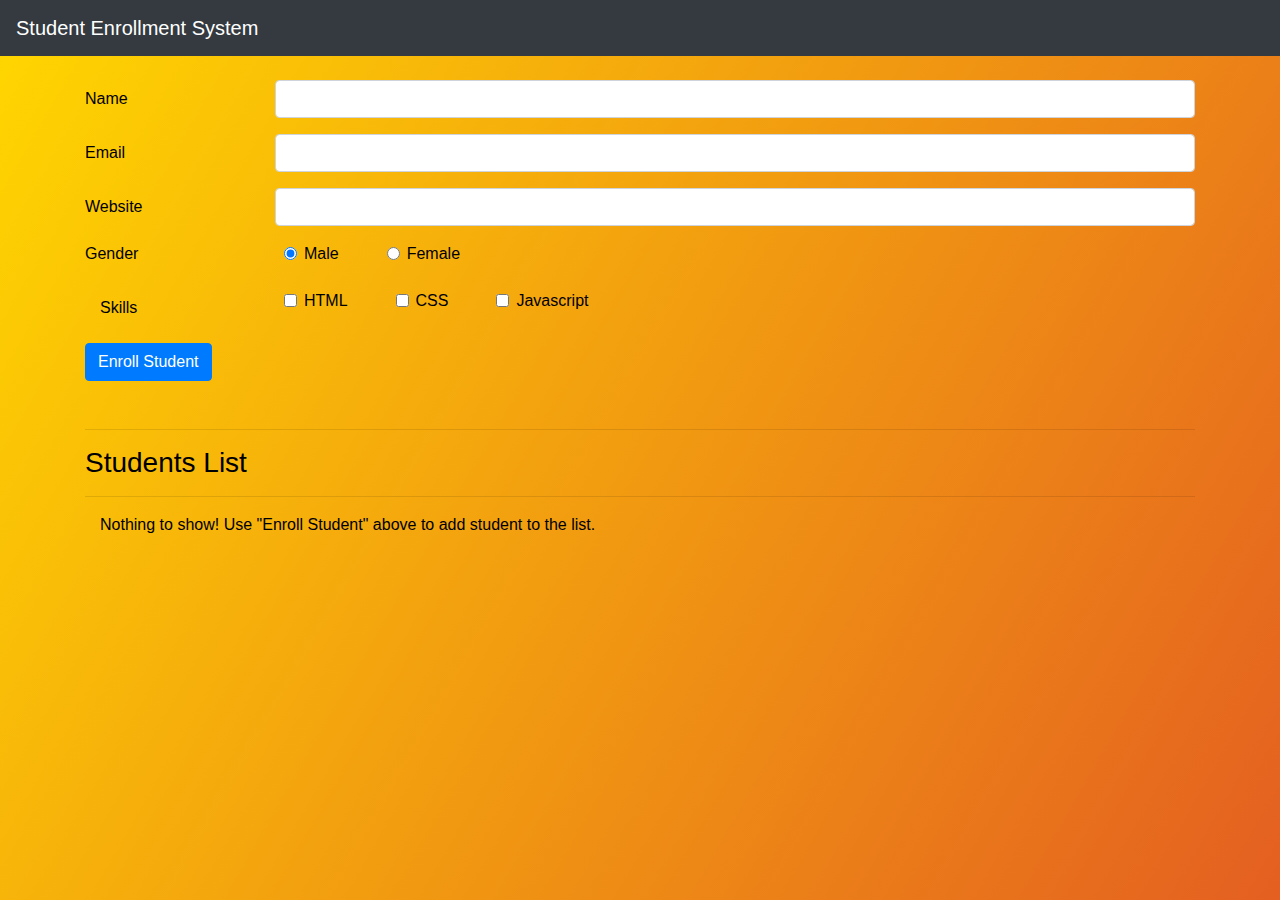
<file: LGM--TASK-3-main/LGMVIP-WEB-Task-3-main/index.html>
<!doctype html>
<html lang="en">

<head>

    <meta charset="utf-8">
    <meta name="viewport" content="width=device-width, initial-scale=1, shrink-to-fit=no">
    <meta http-equiv="X-UA-Compatible" content="ie=edge">
    <link rel="stylesheet" href="https://stackpath.bootstrapcdn.com/bootstrap/4.3.1/css/bootstrap.min.css">
    <title>Student Enrollment System</title>
    <link rel="stylesheet" href="style.css">
</head>

<body>
    <nav class="navbar navbar-expand-lg navbar-dark bg-dark">
        <a class="navbar-brand" href="#">Student Enrollment System</a>
        <div class="collapse">
            <ul class="navbar-nav mr-auto">
                <li class="nav-item active">
                    <a class="nav-link" href="#">Home <span class="sr-only">(current)</span></a>
                </li>
            </ul>
        </div>
    </nav>

    <div class="container" id="msgBox">

    </div>

    <div class="container my-4">
        <form>
            <div class="row mb-3">
                <label for="inputEmail3" class="col-sm-2 col-form-label">Name</label>
                <div class="col-sm-10">
                    <input type="text" class="form-control" id="name" autocomplete="off">
                </div>
            </div>
            <div class="row mb-3">
                <label for="inputEmail3" class="col-sm-2 col-form-label">Email</label>
                <div class="col-sm-10">
                    <input type="email" class="form-control" id="email" autocomplete="off">
                </div>
            </div>
            <div class="row mb-3">
                <label for="inputPassword3" class="col-sm-2 col-form-label">Website</label>
                <div class="col-sm-10">
                    <input type="text" class="form-control" id="website" autocomplete="off">
                </div>
            </div>
            <fieldset class="row mb-3">
                <div class="col-sm-2">
                    <legend class="col-form-label pt-0">Gender</legend>
                </div>
                <div class="col-sm-10">
                    <div class="row">
                        <div class="form-check mx-4">
                            <input class="form-check-input" type="radio" name="genderradio" id="maleRadio" value="Male" checked>
                            <label class="form-check-label" for="maleRadio">
                                Male
                            </label>
                        </div>
                        <div class="form-check mx-4">
                            <input class="form-check-input" type="radio" name="genderradio" id="femaleRadio" value="Female">
                            <label class="form-check-label" for="femaleRadio">
                                Female
                            </label>
                        </div>
                    </div>
                </div>
            </fieldset>
            <div class="row mb-3">
                <div class="col-sm-2">
                    <label class="col-sm-2 col-form-label">Skills</label>
                </div>
                <div class="col-sm-10">
                    <div class="row">
                        <div class="form-check mx-4">
                            <input class="form-check-input" type="checkbox" id="html" name="html" value="HTML">
                            <label class="form-check-label" for="html">
                                HTML
                            </label>
                        </div>
                        <div class="form-check mx-4">
                            <input class="form-check-input" type="checkbox" id="css" name="css" value="CSS">
                            <label class="form-check-label" for="css">
                                CSS
                            </label>
                        </div>
                        <div class="form-check mx-4">
                            <input class="form-check-input" type="checkbox" id="js" name="js" value="Javascript">
                            <label class="form-check-label" for="js">
                                Javascript
                            </label>
                        </div>
                    </div>
                </div>
            </div>
            <button type="submit" class="btn btn-primary" id="addStd">Enroll Student</button>
        </form>


        <hr class="mt-5">
        <h3 class="my-2">Students List</h3>
        <hr>

        <div class="container" id="students"></div>
    </div>

    <script src="https://code.jquery.com/jquery-3.3.1.slim.min.js"></script>
    <script src="https://cdnjs.cloudflare.com/ajax/libs/popper.js/1.14.7/umd/popper.min.js"></script>
    <script src="https://stackpath.bootstrapcdn.com/bootstrap/4.3.1/js/bootstrap.min.js"></script>
    <script src="index.js"></script>
</body>

</html>
</file>
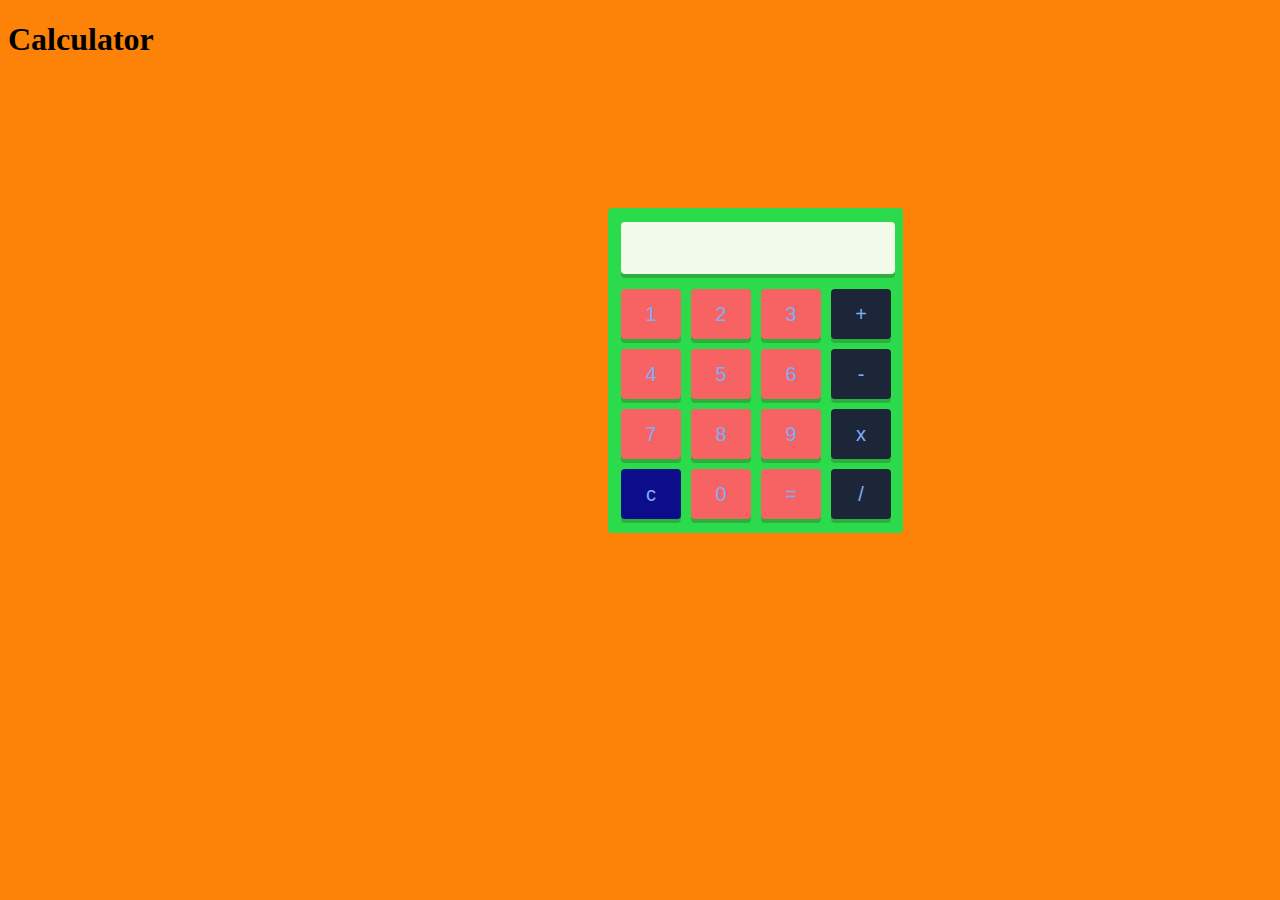
<file: LGM-TASK-4-main/LGMVIP-WEB-Task-4-main/index.html>
<!DOCTYPE html>
<html lang="en">

<head>
    <meta charset="UTF-8">
    <meta http-equiv="X-UA-Compatible" content="IE=edge">
    <meta name="viewport" content="width=device-width, initial-scale=1.0">
    <title>Calculator</title>
    <link rel="stylesheet" href="style.css">
    <h1>Calculator</h1>
</head>

<body>

    <form name="calc">
        <table>
            <tr>
                <td>
                    <input type="text" name="input" size="16" id="answer">

                    <br>
                </td>
            </tr>
            <tr>
                <td>
                    <input type="button" name="one" value="  1  " onclick="calc.input.value += '1'">
                    <input type="button" name="two" value="  2  " onclick="calc.input.value += '2'">
                    <input type="button" name="three" value="  3  " onclick="calc.input.value += '3'">
                    <input type="button" class="operator" name="plus" value="  +  " onclick="calc.input.value += ' + '">
                    <br>
                    <input type="button" name="four" value="  4  " onclick="calc.input.value += '4'">
                    <input type="button" name="five" value="  5  " onclick="calc.input.value += '5'">
                    <input type="button" name="six" value="  6  " onclick="calc.input.value += '6'">
                    <input type="button" class="operator" name="minus" value="  -  " onclick="calc.input.value += ' - '">
                    <br>
                    <input type="button" name="seven" value="  7  " onclick="calc.input.value += '7'">
                    <input type="button" name="eight" value="  8  " onclick="calc.input.value += '8'">
                    <input type="button" name="nine" value="  9  " onclick="calc.input.value += '9'">
                    <input type="button" class="operator" name="times" value="  x  " onclick="calc.input.value += ' * '">
                    <br>
                    <input type="button" id="clear" name="clear" value="  c  " onclick="calc.input.value = ''">
                    <input type="button" name="zero" value="  0  " onclick="calc.input.value += '0'">
                    <input type="button" name="doit" value="  =  " onclick="calc.input.value = eval(calc.input.value)">
                    <input type="button" class="operator" name="div" value="  /  " onclick="calc.input.value += ' / '">
                    <br>
                </td>
            </tr>
        </table>
    </form>
</body>

</html>
</file>
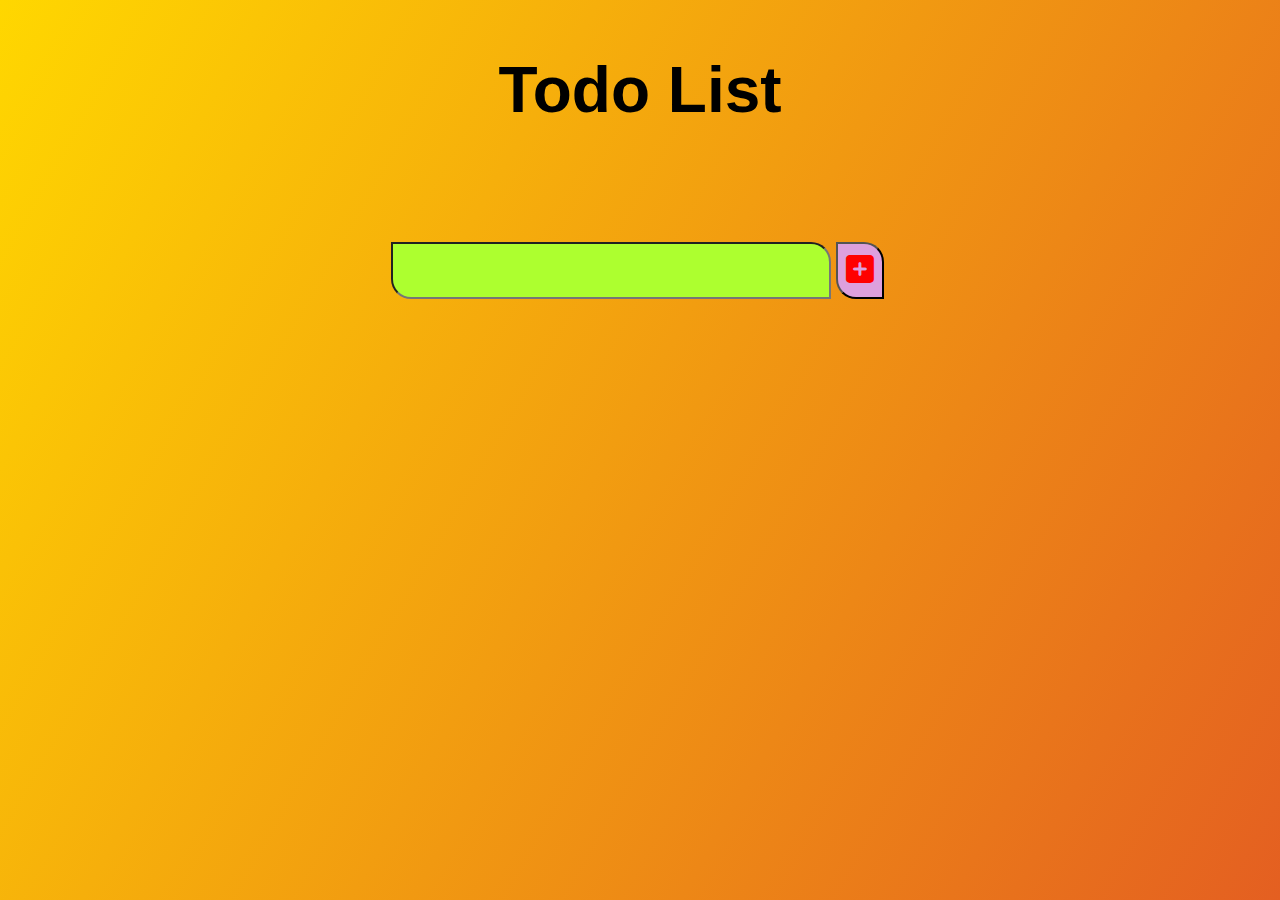
<file: LGM-TASK-1-main/LGMVIP-WEB-Task-1-main/Todo_List.html>
<!DOCTYPE html>
<html lang="en">

<head>
    <meta charset="UTF-8">
    <meta http-equiv="X-UA-Compatible" content="IE=edge">
    <meta name="viewport" content="width=device-width, initial-scale=1.0">
    <link rel="preconnect" href="https://fonts.googleapis.com">
    <link rel="preconnect" href="https://fonts.gstatic.com" crossorigin>
    <link href="https://fonts.googleapis.com/css2?family=Poppins:wght@300&display=swap" rel="stylesheet">
    <link rel="stylesheet" href="https://cdnjs.cloudflare.com/ajax/libs/font-awesome/6.0.0/css/all.min.css" integrity="sha512-9usAa10IRO0HhonpyAIVpjrylPvoDwiPUiKdWk5t3PyolY1cOd4DSE0Ga+ri4AuTroPR5aQvXU9xC6qOPnzFeg==" crossorigin="anonymous" referrerpolicy="no-referrer"
    />
    <link rel="stylesheet" href="style.css">
    <title>LGMVIP TASK - 1 - TODO LIST</title>
</head>

<body>

    <header>
        <h1>Todo List</h1>
    </header>

    <form>
        <input type="text" class="todo-input" />
        <!--InputBox -->
        <button class="todo-button" type="submit">  <!--InputButton -->
          <i class="fas fa-plus-square"></i>
        </button>
    </form>

    <div class="todo-container">
        <ul class="todo-list">

        </ul>
        <!--LIST OF ITEMS -->
    </div>

    <div class="todo">

        <!-- <li></li>
        <button>Delete</button>
        <button>Checked</button> -->
    </div>

    <script src="./app.js"></script>
</body>

</html>
</file>
<file: LGM--TASK-3-main/LGMVIP-WEB-Task-3-main/style.css>
* head {
    margin: 0;
    padding: 0;
    box-sizing: border-box;
}

body {
    background-image: linear-gradient(120deg, #FFD700 0%, #e45f21 100%);
    color: black;
    font-family: "Poppins", sans-serif;
    min-height: 100vh;
}
</file>
<file: LGM-TASK-4-main/LGMVIP-WEB-Task-4-main/style.css>
body {
    background-color: #fc8208;
}

table {
    margin: 150px 600px;
    background-color: #2cdb4c;
    width: 295px;
    height: 325px;
    text-align: center;
    border-radius: 4px;
}

#calculator {
    position: absolute;
    max-width: 60%;
    left: 58%;
    top: 10%;
}

input {
    outline: 0;
    position: relative;
    left: 5px;
    top: 5px;
    border: 0;
    color: #7daef8;
    background-color: rgb(247, 98, 98);
    border-radius: 4px;
    width: 60px;
    height: 50px;
    float: left;
    margin: 5px;
    font-size: 20px;
    box-shadow: 0 4px rgba(45, 1, 1, 0.2);
}

input:hover {
    border: 0 solid #000;
    color: #4169fb;
    background-color: #8F5FD4;
    border-radius: 4px;
    width: 60px;
    height: 50px;
    float: left;
    margin: 5px;
    font-size: 20px;
    box-shadow: 0 4px #644294;
}

input:active {
    top: 4px;
    border: 0 solid #000;
    color: #495069;
    background-color: #8F5FD4;
    border-radius: 4px;
    width: 60px;
    height: 50px;
    float: left;
    margin: 5px;
    font-size: 20px;
    box-shadow: none;
}

#answer {
    width: 270px;
    font-size: 26px;
    text-align: center;
    background-color: #F1FAEB;
    float: left;
}

#answer:hover {
    width: 270px;
    font-size: 26px;
    text-align: center;
    background-color: #F1FAEB;
    box-shadow: 0 4px rgba(0, 0, 0, 0.2);
}

#answer:active {
    top: 5px;
    width: 270px;
    font-size: 26px;
    text-align: center;
    background-color: #88ee44;
    box-shadow: 0 4px rgba(0, 0, 0, 0.2);
}

.operator {
    background-color: #1d2538;
    position: relative;
}

.operator:hover {
    background-color: #df67df;
    box-shadow: 0 4px #df67df;
}

.operator:active {
    top: 4px;
    box-shadow: none;
}

#clear {
    float: left;
    position: relative;
    display: block;
    background-color: #0b0d8a;
    margin-bottom: 15px;
}

#clear:hover {
    float: left;
    display: block;
    background-color: #0b0d8a;
    margin-bottom: 15px;
    box-shadow: 0 4px #0b0d8a;
}

#clear:active {
    float: left;
    top: 4px;
    display: block;
    background-color: #0b0d8a;
    margin-bottom: 15px;
    box-shadow: none;
}
</file>
<file: LGM-TASK-1-main/LGMVIP-WEB-Task-1-main/style.css>
* {
    margin: 0;
    padding: 0;
    box-sizing: border-box;
}

body {
    background-image: linear-gradient(120deg, #FFD700 0%, #e45f21 100%);
    color: black;
    font-family: "Poppins", sans-serif;
    min-height: 100vh;
}

header {
    font-family: Verdana, Geneva, Tahoma, sans-serif;
    font-size: xx-large;
}

header,
form {
    min-height: 20vh;
    display: flex;
    justify-content: center;
    align-items: center;
}

form input,
form button {
    padding: 0.5rem;
    font-size: 2rem;
    background: greenyellow;
    border-radius: 0px 20px 0px 20px;
}

form button {
    border-radius: 0px 20px 0px 20px;
    color: red;
    background: plum;
    cursor: pointer;
    transition: all 0.3s ease;
    margin: 5px;
}

form button:hover {
    background: #743d61;
    color: white;
}

.todo-container {
    display: flex;
    justify-content: center;
    align-items: center;
}

.todo-list {
    min-width: 30%;
    list-style: none;
}

.todo {
    margin: 0.5rem;
    background: white;
    font-size: 1.5rem;
    color: black;
    display: flex;
    justify-content: space-between;
    align-items: center;
    transition: all 1s ease;
    border-radius: 10px;
}

.filter-todo {
    padding: 1rem;
}

.todo li {
    flex: 1;
}

.trash-btn,
.complete-btn {
    background: #5f1804;
    color: white;
    border: none;
    padding: 1rem;
    cursor: pointer;
    font-size: 1rem;
}

.complete-btn {
    background: #3ce730c5;
}

.trash-btn {
    border-radius: 0px 10px 10px 0px;
}

.todo-item {
    padding: 0rem 0.5rem;
}

.fa-trash,
.fa-check {
    pointer-events: none;
}

.slide {
    transform: translateX(20rem);
    opacity: 0;
}

.completed {
    text-decoration: line-through;
    opacity: 0.5;
}
</file>
